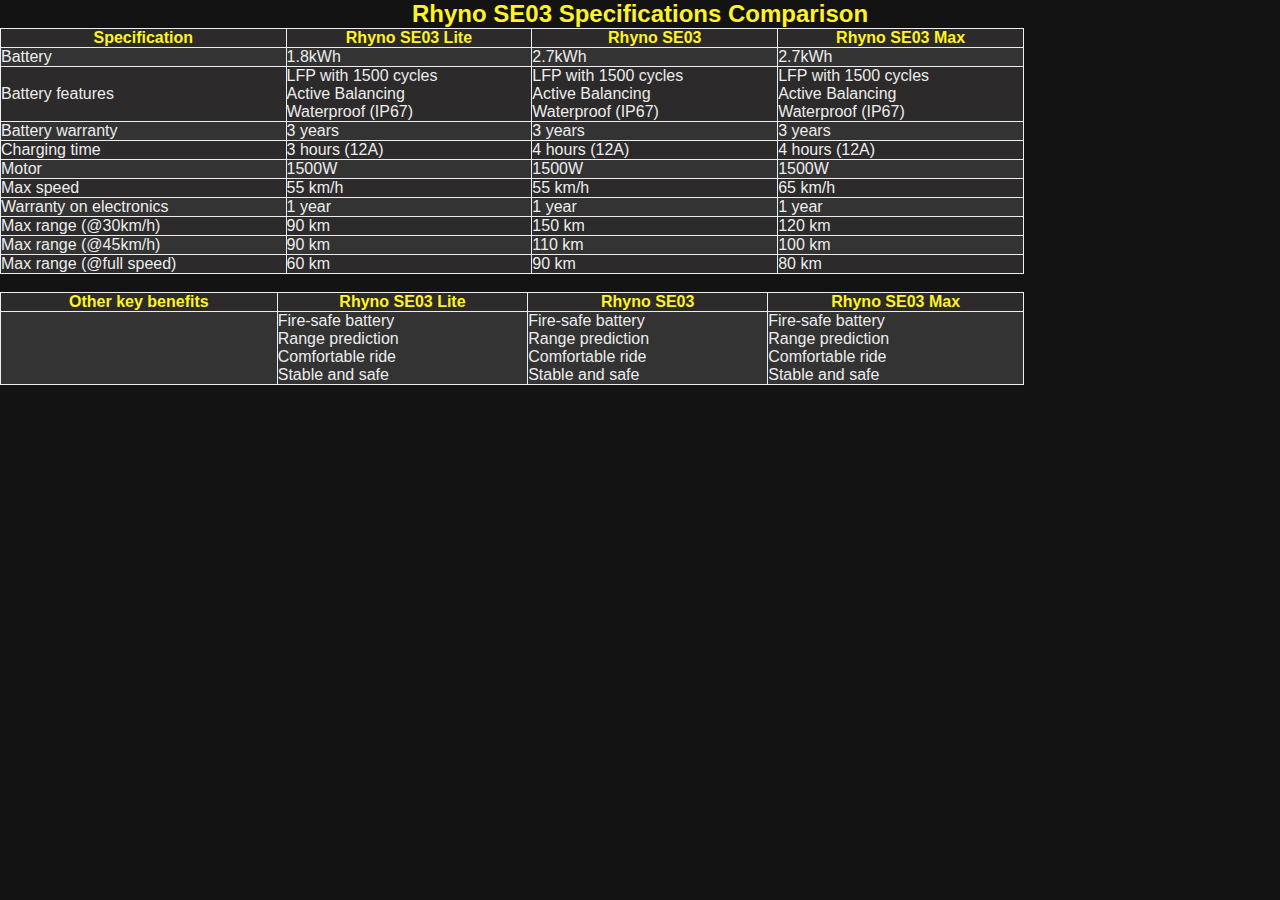
<file: compare-all.html>
<!DOCTYPE html>
<html lang="en">
<head>
    <meta charset="UTF-8">
    <meta name="viewport" content="width=device-width, initial-scale=1.0">
    <title>Rhyno SE03 Specifications</title>
    <style>
        body {
            font-family: Arial, sans-serif;
            color: #EDEDED;
            background-color: #131313;
            margin: 0;
            padding: 20px;
        }

        h2 {
            color: #FFF225;
            text-align: center;
        }

        table {
            width: 80%;
            margin: 20px auto;
            border-collapse: collapse;
            background-color: #252525;
            color: #EDEDED;
        }

        th, td {
            border: 1px solid #EDEDED;
            padding: 10px;
            text-align: left;
        }

        th {
            background-color: #2C2A2A;
            color: #FFF225;
            text-align: center;
        }

        td {
            background-color: #2C2A2A;
        }

        tr:nth-child(even) td {
            background-color: #333333;
        }

        .left-align {
            text-align: left;
        }

        body, h2, p, table, th, td {
            margin: 0;
            padding: 0;
        }
    </style>
</head>
<body>
    <h2>Rhyno SE03 Specifications Comparison</h2>
    <table>
        <tr>
            <th>Specification</th>
            <th>Rhyno SE03 Lite</th>
            <th>Rhyno SE03</th>
            <th>Rhyno SE03 Max</th>
        </tr>
        <tr>
            <td>Battery</td>
            <td>1.8kWh</td>
            <td>2.7kWh</td>
            <td>2.7kWh</td>
        </tr>
        <tr>
            <td>Battery features</td>
            <td class="left-align">LFP with 1500 cycles<br>Active Balancing<br>Waterproof (IP67)</td>
            <td class="left-align">LFP with 1500 cycles<br>Active Balancing<br>Waterproof (IP67)</td>
            <td class="left-align">LFP with 1500 cycles<br>Active Balancing<br>Waterproof (IP67)</td>
        </tr>
        <tr>
            <td>Battery warranty</td>
            <td>3 years</td>
            <td>3 years</td>
            <td>3 years</td>
        </tr>
        <tr>
            <td>Charging time</td>
            <td>3 hours (12A)</td>
            <td>4 hours (12A)</td>
            <td>4 hours (12A)</td>
        </tr>
        <tr>
            <td>Motor</td>
            <td>1500W</td>
            <td>1500W</td>
            <td>1500W</td>
        </tr>
        <tr>
            <td>Max speed</td>
            <td>55 km/h</td>
            <td>55 km/h</td>
            <td>65 km/h</td>
        </tr>
        <tr>
            <td>Warranty on electronics</td>
            <td>1 year</td>
            <td>1 year</td>
            <td>1 year</td>
        </tr>
        <tr>
            <td>Max range (@30km/h)</td>
            <td>90 km</td>
            <td>150 km</td>
            <td>120 km</td>
        </tr>
        <tr>
            <td>Max range (@45km/h)</td>
            <td>90 km</td>
            <td>110 km</td>
            <td>100 km</td>
        </tr>
        <tr>
            <td>Max range (@full speed)</td>
            <td>60 km</td>
            <td>90 km</td>
            <td>80 km</td>
        </tr>
    </table>
    <br>
    <table>
        <tr>
            <th>Other key benefits</th>
            <th>Rhyno SE03 Lite</th>
            <th>Rhyno SE03</th>
            <th>Rhyno SE03 Max</th>
        </tr>
        <tr>
            <td></td>
            <td class="left-align">Fire-safe battery<br>Range prediction<br>Comfortable ride<br>Stable and safe</td>
            <td class="left-align">Fire-safe battery<br>Range prediction<br>Comfortable ride<br>Stable and safe</td>
            <td class="left-align">Fire-safe battery<br>Range prediction<br>Comfortable ride<br>Stable and safe</td>
        </tr>
    </table>
</body>
</html>
</file>
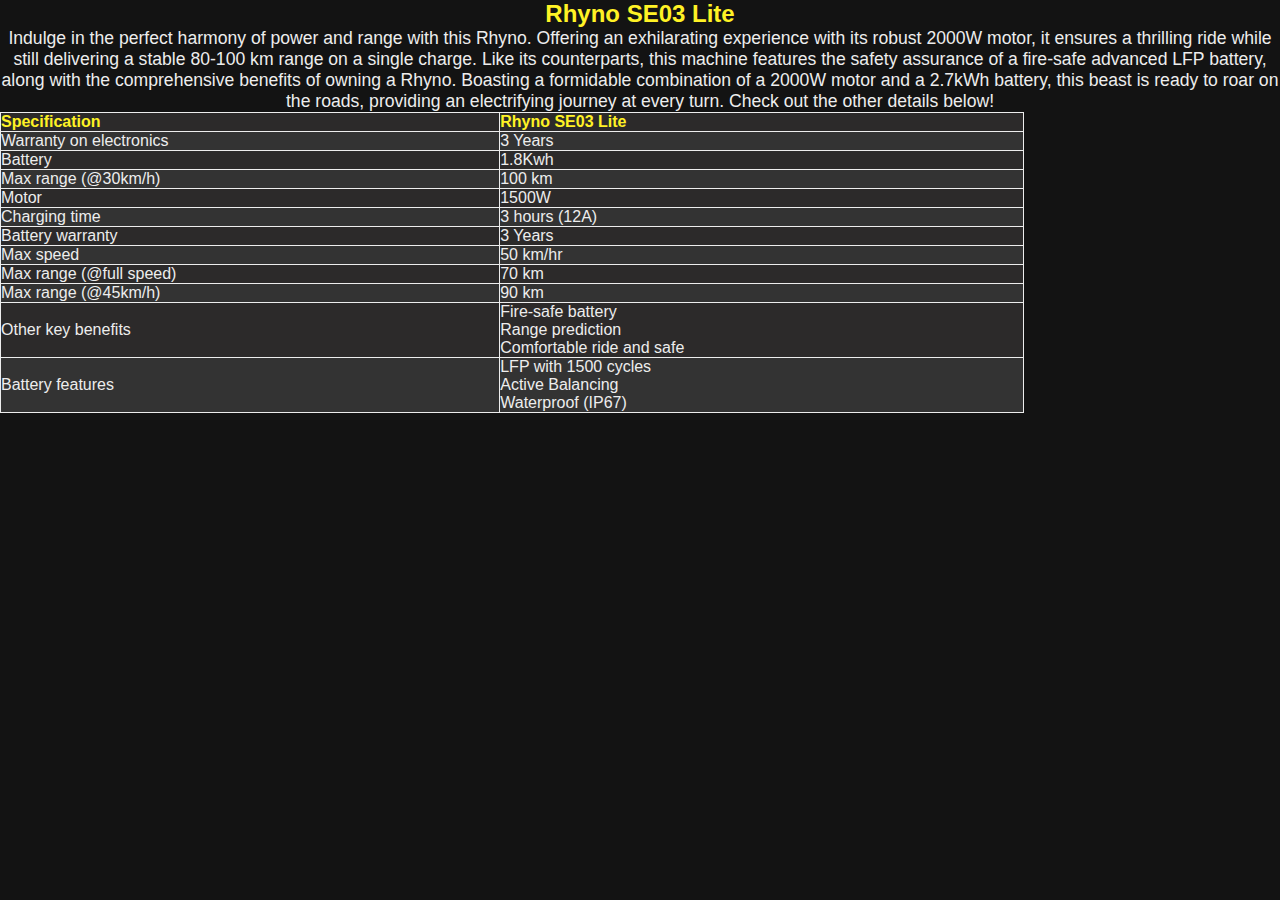
<file: se03-lite.html>
<!DOCTYPE html>
<html lang="en">
<head>
    <meta charset="UTF-8">
    <meta name="viewport" content="width=device-width, initial-scale=1.0">
    <title>Rhyno SE03 Lite Specifications</title>
    <style>
        body {
            font-family: Arial, sans-serif;
            color: #EDEDED;
            background-color: #131313;
            margin: 0;
            padding: 20px;
        }

        h2 {
            color: #FFF225;
            text-align: center;
            margin-top: 20px;
        }

        p {
            color: #EDEDED;
            text-align: center;
            font-size: 1.1em;
            margin-bottom: 30px;
        }

        table {
            width: 80%;
            margin: 0 auto;
            border: 1px solid #EDEDED;
            border-collapse: collapse;
            background-color: #252525;
            color: #EDEDED;
        }

        th, td {
            border: 1px solid #EDEDED;
            padding: 10px;
            text-align: left;
        }

        th {
            background-color: #2C2A2A;
            color: #FFF225;
        }

        td {
            background-color: #2C2A2A;
        }

        tr:nth-child(even) td {
            background-color: #333333;
        }

        .contact-info {
            margin-top: 20px;
            color: #EDEDED;
            text-align: center;
        }

        a {
            color: #F9ED32;
            text-decoration: none;
        }

        a:hover {
            text-decoration: underline;
        }

        body, h2, p, table, th, td {
            margin: 0;
            padding: 0;
        }
    </style>
</head>
<body>
    <h2>Rhyno SE03 Lite</h2>
    <p>Indulge in the perfect harmony of power and range with this Rhyno. Offering an exhilarating experience with its robust 2000W motor, it ensures a thrilling ride while still delivering a stable 80-100 km range on a single charge. Like its counterparts, this machine features the safety assurance of a fire-safe advanced LFP battery, along with the comprehensive benefits of owning a Rhyno. Boasting a formidable combination of a 2000W motor and a 2.7kWh battery, this beast is ready to roar on the roads, providing an electrifying journey at every turn. Check out the other details below!</p>

    <table>
        <tr>
            <th>Specification</th>
            <th>Rhyno SE03 Lite</th>
        </tr>
        <tr>
            <td>Warranty on electronics</td>
            <td>3 Years</td>
        </tr>
        <tr>
            <td>Battery</td>
            <td>1.8Kwh</td>
        </tr>
        <tr>
            <td>Max range (@30km/h)</td>
            <td>100 km</td>
        </tr>
        <tr>
            <td>Motor</td>
            <td>1500W</td>
        </tr>
        <tr>
            <td>Charging time</td>
            <td>3 hours (12A)</td>
        </tr>
        <tr>
            <td>Battery warranty</td>
            <td>3 Years</td>
        </tr>
        <tr>
            <td>Max speed</td>
            <td>50 km/hr</td>
        </tr>
        <tr>
            <td>Max range (@full speed)</td>
            <td>70 km</td>
        </tr>
        <tr>
            <td>Max range (@45km/h)</td>
            <td>90 km</td>
        </tr>
        <tr>
            <td>Other key benefits</td>
            <td>
                Fire-safe battery<br>
                Range prediction<br>
                Comfortable ride and safe
            </td>
        </tr>
        <tr>
            <td>Battery features</td>
            <td>
                LFP with 1500 cycles<br>
                Active Balancing<br>
                Waterproof (IP67)
            </td>
        </tr>
    </table>

</body>
</html>
</file>
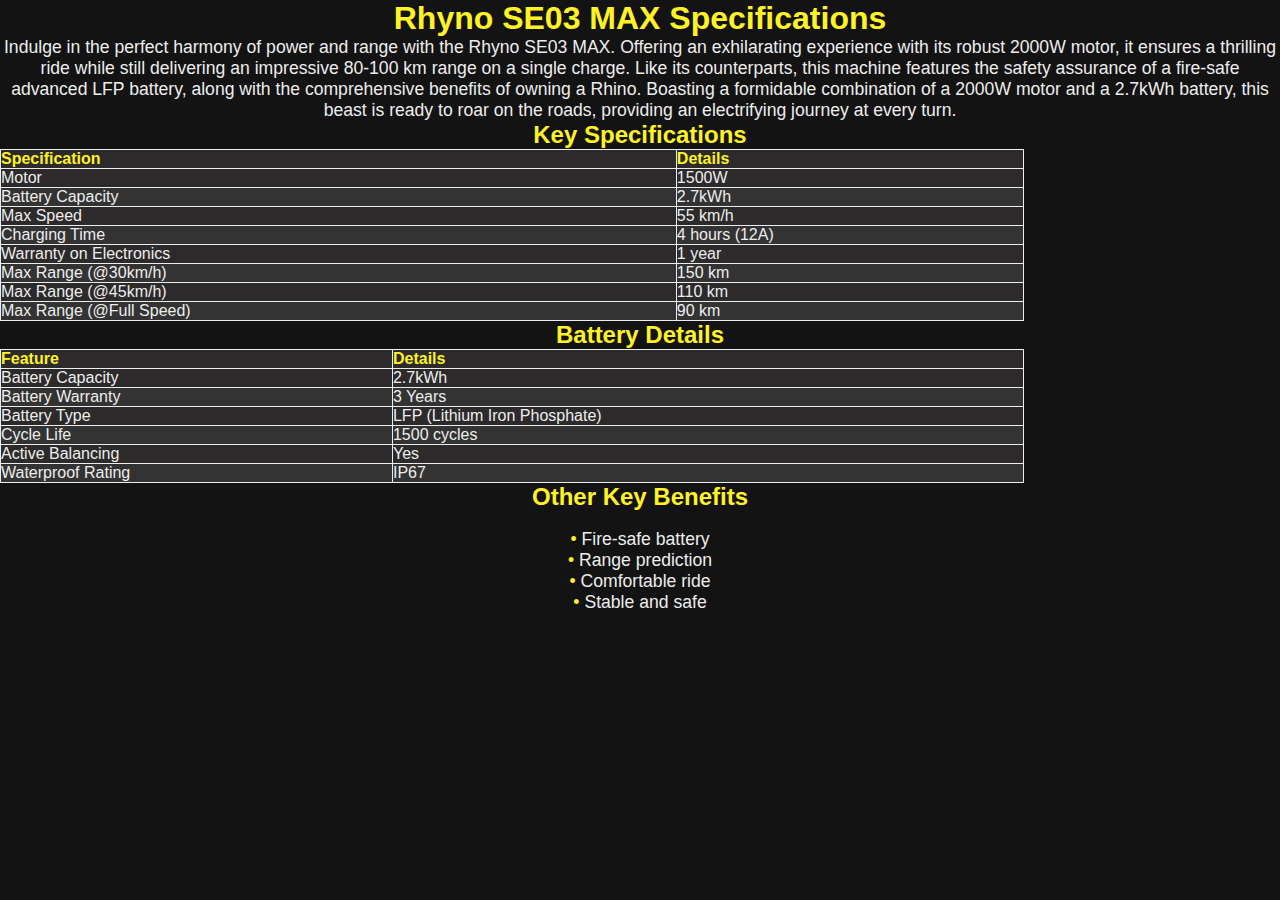
<file: se03-Max.html>
<!DOCTYPE html>
<html lang="en">
<head>
    <meta charset="UTF-8">
    <meta name="viewport" content="width=device-width, initial-scale=1.0">
    <title>Rhyno SE03 MAX Specifications</title>
    <style>
        body {
            font-family: Arial, sans-serif;
            color: #EDEDED;
            background-color: #131313;
            margin: 0;
            padding: 20px;
        }

        h1, h2 {
            color: #FFF225;
            text-align: center;
        }

        p, ul {
            color: #EDEDED;
            text-align: center;
            font-size: 1.1em;
        }

        ul {
            list-style-type: none;
            padding: 0;
        }

        li::before {
            content: "• ";
            color: #FFF225;
        }

        table {
            width: 80%;
            margin: 20px auto;
            border: 1px solid #EDEDED;
            border-collapse: collapse;
            background-color: #252525;
            color: #EDEDED;
        }

        th, td {
            border: 1px solid #EDEDED;
            padding: 10px;
            text-align: left;
        }

        th {
            background-color: #2C2A2A;
            color: #FFF225;
        }

        td {
            background-color: #2C2A2A;
        }

        tr:nth-child(even) td {
            background-color: #333333;
        }

        body, h1, h2, p, table, th, td {
            margin: 0;
            padding: 0;
        }
    </style>
</head>
<body>
    <h1>Rhyno SE03 MAX Specifications</h1>
    <p>Indulge in the perfect harmony of power and range with the Rhyno SE03 MAX. Offering an exhilarating experience with its robust 2000W motor, it ensures a thrilling ride while still delivering an impressive 80-100 km range on a single charge. Like its counterparts, this machine features the safety assurance of a fire-safe advanced LFP battery, along with the comprehensive benefits of owning a Rhino. Boasting a formidable combination of a 2000W motor and a 2.7kWh battery, this beast is ready to roar on the roads, providing an electrifying journey at every turn.</p>

    <h2>Key Specifications</h2>
    <table>
        <thead>
            <tr>
                <th>Specification</th>
                <th>Details</th>
            </tr>
        </thead>
        <tbody>
            <tr>
                <td>Motor</td>
                <td>1500W</td>
            </tr>
            <tr>
                <td>Battery Capacity</td>
                <td>2.7kWh</td>
            </tr>
            <tr>
                <td>Max Speed</td>
                <td>55 km/h</td>
            </tr>
            <tr>
                <td>Charging Time</td>
                <td>4 hours (12A)</td>
            </tr>
            <tr>
                <td>Warranty on Electronics</td>
                <td>1 year</td>
            </tr>
            <tr>
                <td>Max Range (@30km/h)</td>
                <td>150 km</td>
            </tr>
            <tr>
                <td>Max Range (@45km/h)</td>
                <td>110 km</td>
            </tr>
            <tr>
                <td>Max Range (@Full Speed)</td>
                <td>90 km</td>
            </tr>
        </tbody>
    </table>

    <h2>Battery Details</h2>
    <table>
        <thead>
            <tr>
                <th>Feature</th>
                <th>Details</th>
            </tr>
        </thead>
        <tbody>
            <tr>
                <td>Battery Capacity</td>
                <td>2.7kWh</td>
            </tr>
            <tr>
                <td>Battery Warranty</td>
                <td>3 Years</td>
            </tr>
            <tr>
                <td>Battery Type</td>
                <td>LFP (Lithium Iron Phosphate)</td>
            </tr>
            <tr>
                <td>Cycle Life</td>
                <td>1500 cycles</td>
            </tr>
            <tr>
                <td>Active Balancing</td>
                <td>Yes</td>
            </tr>
            <tr>
                <td>Waterproof Rating</td>
                <td>IP67</td>
            </tr>
        </tbody>
    </table>

    <h2>Other Key Benefits</h2>
    <ul>
        <li>Fire-safe battery</li>
        <li>Range prediction</li>
        <li>Comfortable ride</li>
        <li>Stable and safe</li>
    </ul>
</body>
</html>
</file>
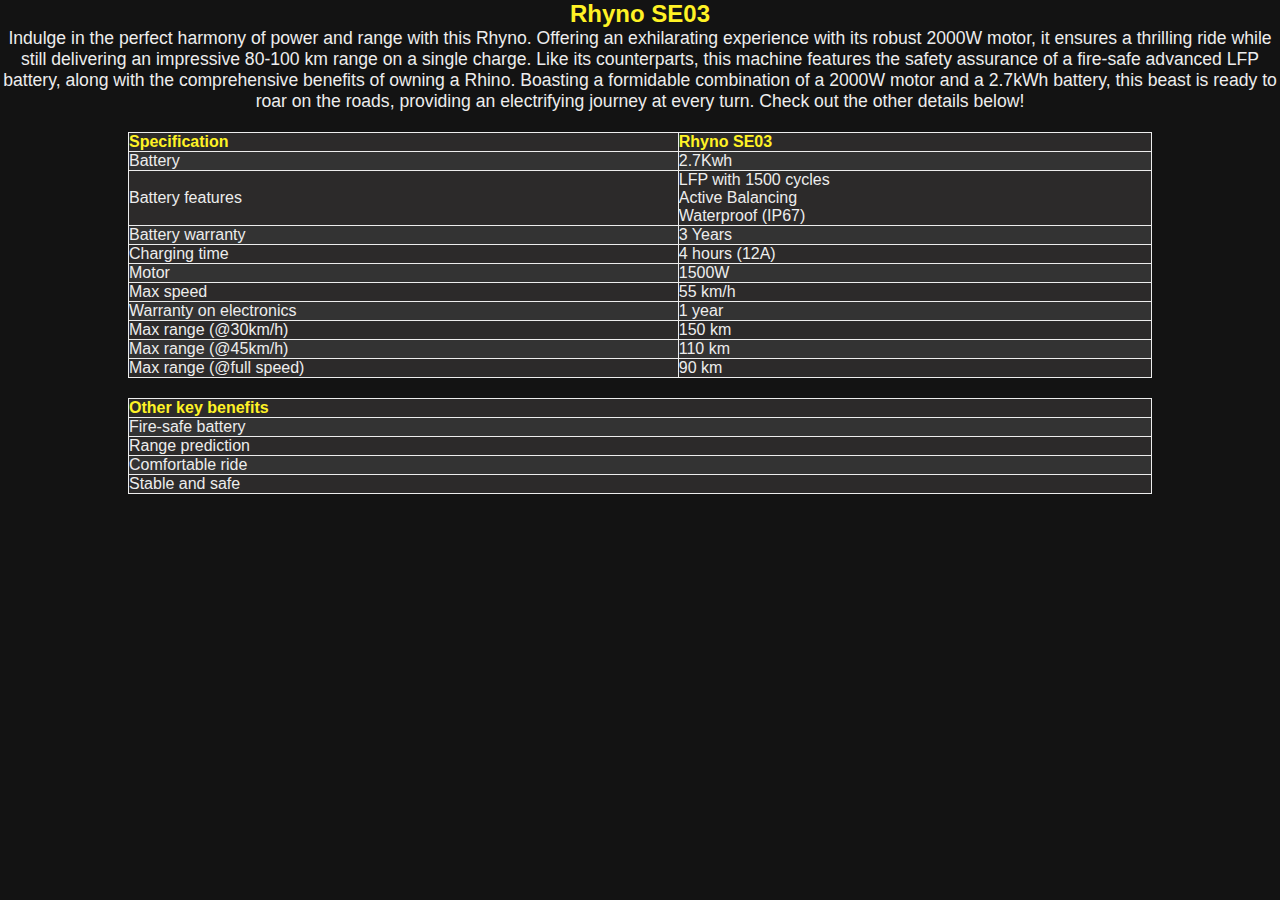
<file: se03.html>
<!DOCTYPE html>
<html lang="en">
<head>
    <meta charset="UTF-8">
    <meta name="viewport" content="width=device-width, initial-scale=1.0">
    <title>Rhyno SE03 Specifications</title>
    <style>
        body {
            font-family: Arial, sans-serif;
            color: #EDEDED;
            background-color: #131313;
            margin: 0;
            padding: 20px;
        }

        h2 {
            color: #FFF225;
            text-align: center;
        }

        p, ul {
            color: #EDEDED;
            text-align: center;
            font-size: 1.1em;
        }

        ul {
            list-style-type: none;
            padding: 0;
        }

        li::before {
            content: "• ";
            color: #FFF225;
        }

        .spec-table {
            width: 80%;
            margin: 20px auto;
            border: 1px solid #EDEDED;
            border-collapse: collapse;
            background-color: #252525;
            color: #EDEDED;
        }

        th, td {
            border: 1px solid #EDEDED;
            padding: 10px;
            text-align: left;
        }

        th {
            background-color: #2C2A2A;
            color: #FFF225;
        }

        td {
            background-color: #2C2A2A;
        }

        tr:nth-child(even) td {
            background-color: #333333;
        }

        body, h2, p, table, th, td {
            margin: 0;
            padding: 0;
        }
    </style>
</head>
<body>

    <h2>Rhyno SE03</h2>
    <p>Indulge in the perfect harmony of power and range with this Rhyno. Offering an exhilarating experience with its robust 2000W motor, it ensures a thrilling ride while still delivering an impressive 80-100 km range on a single charge. Like its counterparts, this machine features the safety assurance of a fire-safe advanced LFP battery, along with the comprehensive benefits of owning a Rhino. Boasting a formidable combination of a 2000W motor and a 2.7kWh battery, this beast is ready to roar on the roads, providing an electrifying journey at every turn. Check out the other details below!</p>

    <table class="spec-table">
        <tr>
            <th>Specification</th>
            <th>Rhyno SE03</th>
        </tr>
        <tr>
            <td>Battery</td>
            <td>2.7Kwh</td>
        </tr>
        <tr>
            <td>Battery features</td>
            <td>
                LFP with 1500 cycles<br>
                Active Balancing<br>
                Waterproof (IP67)
            </td>
        </tr>
        <tr>
            <td>Battery warranty</td>
            <td>3 Years</td>
        </tr>
        <tr>
            <td>Charging time</td>
            <td>4 hours (12A)</td>
        </tr>
        <tr>
            <td>Motor</td>
            <td>1500W</td>
        </tr>
        <tr>
            <td>Max speed</td>
            <td>55 km/h</td>
        </tr>
        <tr>
            <td>Warranty on electronics</td>
            <td>1 year</td>
        </tr>
        <tr>
            <td>Max range (@30km/h)</td>
            <td>150 km</td>
        </tr>
        <tr>
            <td>Max range (@45km/h)</td>
            <td>110 km</td>
        </tr>
        <tr>
            <td>Max range (@full speed)</td>
            <td>90 km</td>
        </tr>
    </table>

    <table class="spec-table">
        <tr>
            <th>Other key benefits</th>
        </tr>
        <tr>
            <td>Fire-safe battery</td>
        </tr>
        <tr>
            <td>Range prediction</td>
        </tr>
        <tr>
            <td>Comfortable ride</td>
        </tr>
        <tr>
            <td>Stable and safe</td>
        </tr>
    </table>

</body>
</html>
</file>
